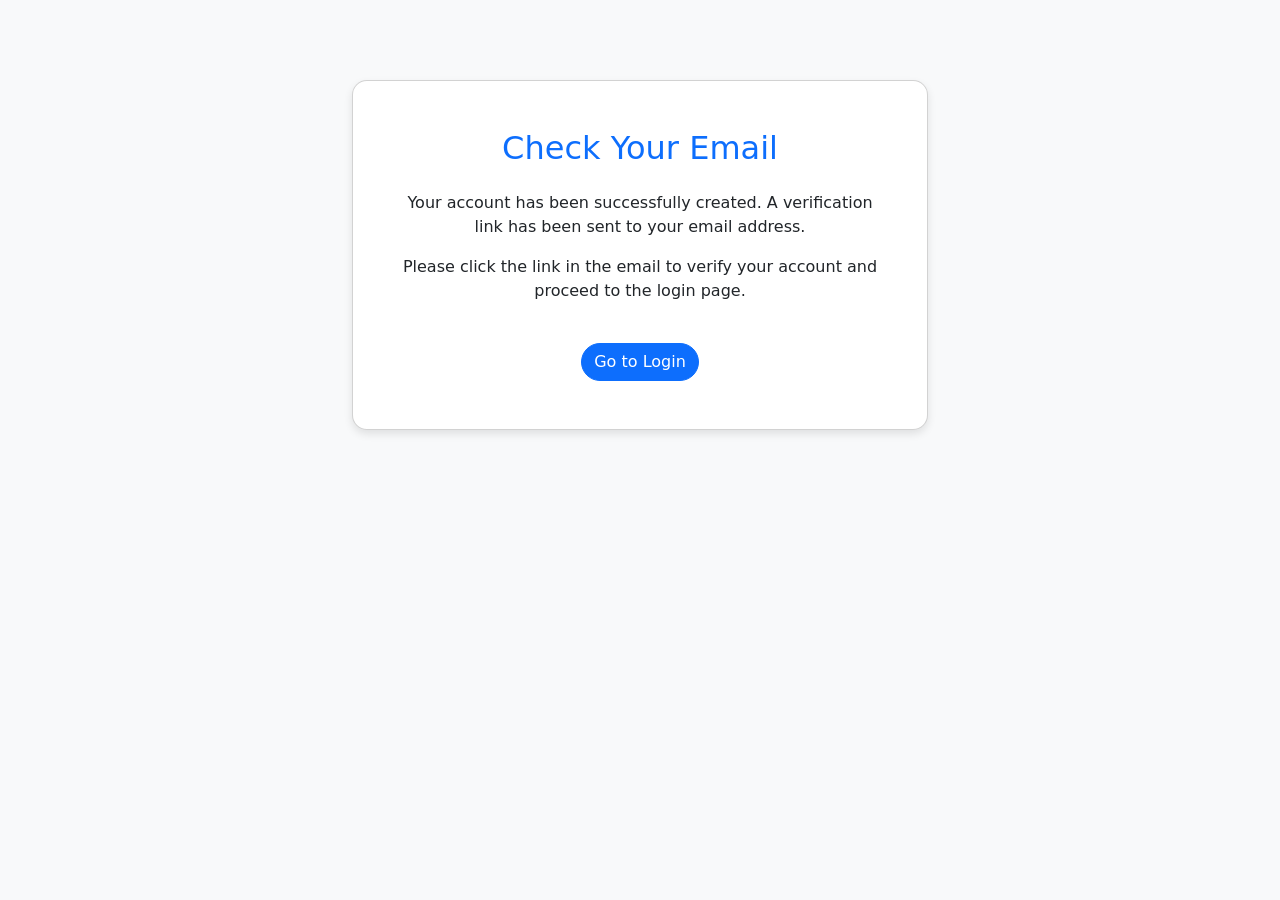
<file: templates/check_email.html>
<!DOCTYPE html>
<html lang="en">
<head>
    <meta charset="UTF-8">
    <meta name="viewport" content="width=device-width, initial-scale=1.0">
    <title>Verify Your Email</title>
    <link href="https://cdn.jsdelivr.net/npm/bootstrap@5.3.0/dist/css/bootstrap.min.css" rel="stylesheet">
    <style>
        body {
            background-color: #f8f9fa;
        }
        .container {
            max-width: 600px;
            margin-top: 5rem;
        }
        .card {
            border-radius: 15px;
            box-shadow: 0 4px 8px rgba(0, 0, 0, 0.1);
            text-align: center;
        }
    </style>
</head>
<body>
    <div class="container">
        <div class="card p-5">
            <h2 class="mb-4 text-primary">Check Your Email</h2>
            <p>Your account has been successfully created. A verification link has been sent to your email address.</p>
            <p>Please click the link in the email to verify your account and proceed to the login page.</p>
            <div class="mt-4">
                <a href="{{ url_for('login') }}" class="btn btn-primary rounded-pill">Go to Login</a>
            </div>
        </div>
    </div>
    <script src="https://cdn.jsdelivr.net/npm/bootstrap@5.3.0/dist/js/bootstrap.bundle.min.js"></script>
</body>
</html>
</file>
